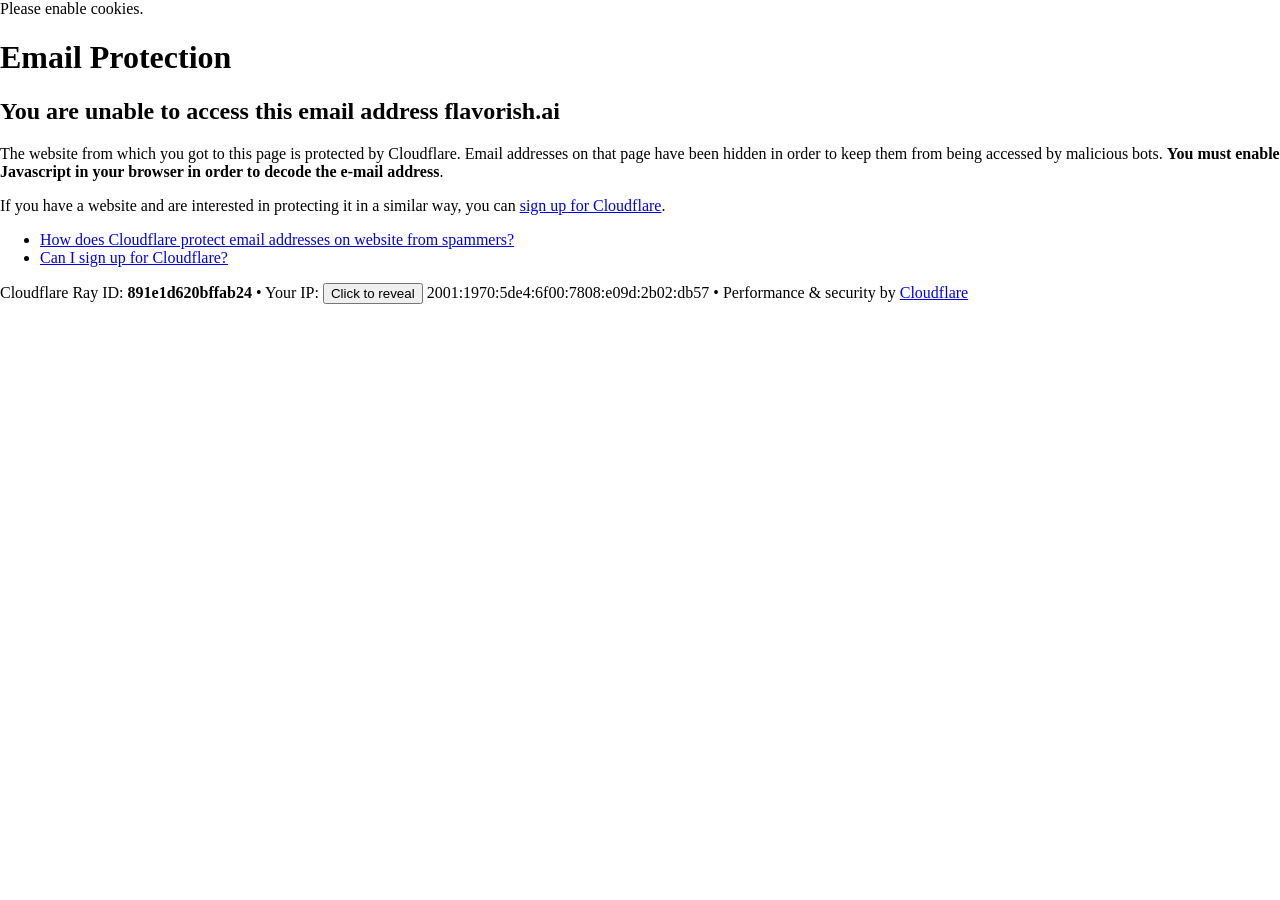
<file: ecochefmain/appecochef/templates/appecochef/cdn-cgi/l/email-protection.html>
<!DOCTYPE html>
<!--[if lt IE 7]> <html class="no-js ie6 oldie" lang="en-US"> <![endif]-->
<!--[if IE 7]>    <html class="no-js ie7 oldie" lang="en-US"> <![endif]-->
<!--[if IE 8]>    <html class="no-js ie8 oldie" lang="en-US"> <![endif]-->
<!--[if gt IE 8]><!--> <html class="no-js" lang="en-US"> <!--<![endif]-->

<!-- Mirrored from www.flavorish.ai/cdn-cgi/l/email-protection by HTTrack Website Copier/3.x [XR&CO'2014], Tue, 11 Jun 2024 02:19:24 GMT -->
<!-- Added by HTTrack --><meta http-equiv="content-type" content="text/html;charset=UTF-8" /><!-- /Added by HTTrack -->
<head>
<title>Email Protection | Cloudflare</title>
<meta charset="UTF-8" />
<meta http-equiv="Content-Type" content="text/html; charset=UTF-8" />
<meta http-equiv="X-UA-Compatible" content="IE=Edge" />
<meta name="robots" content="noindex, nofollow" />
<meta name="viewport" content="width=device-width,initial-scale=1" />
<link rel="stylesheet" id="cf_styles-css" href="https://www.flavorish.ai/cdn-cgi/styles/cf.errors.css" />
<!--[if lt IE 9]><link rel="stylesheet" id='cf_styles-ie-css' href="/cdn-cgi/styles/cf.errors.ie.css" /><![endif]-->
<style>body{margin:0;padding:0}</style>


<!--[if gte IE 10]><!-->
<script>
  if (!navigator.cookieEnabled) {
    window.addEventListener('DOMContentLoaded', function () {
      var cookieEl = document.getElementById('cookie-alert');
      cookieEl.style.display = 'block';
    })
  }
</script>
<!--<![endif]-->


</head>
<body>
  <div id="cf-wrapper">
    <div class="cf-alert cf-alert-error cf-cookie-error" id="cookie-alert" data-translate="enable_cookies">Please enable cookies.</div>
    <div id="cf-error-details" class="cf-error-details-wrapper">
      <div class="cf-wrapper cf-header cf-error-overview">
        <h1 data-translate="block_headline">Email Protection</h1>
        <h2 class="cf-subheadline"><span data-translate="unable_to_access">You are unable to access this email address</span> flavorish.ai</h2>
      </div><!-- /.header -->

      <div class="cf-section cf-wrapper">
        <div class="cf-columns two">
          <div class="cf-column">
            <p>The website from which you got to this page is protected by Cloudflare. Email addresses on that page have been hidden in order to keep them from being accessed by malicious bots. <strong>You must enable Javascript in your browser in order to decode the e-mail address</strong>.</p>
            <p>If you have a website and are interested in protecting it in a similar way, you can <a rel="noopener noreferrer" href="https://www.cloudflare.com/sign-up?utm_source=email_protection">sign up for Cloudflare</a>.</p>
          </div>

          <div class="cf-column">
            <div class="grid_4">
              <div class="rail">
                  <div class="panel">
                      <ul class="nobullets">
                        <li><a rel="noopener noreferrer" class="modal-link-faq" href="https://support.cloudflare.com/hc/en-us/articles/200170016-What-is-Email-Address-Obfuscation-">How does Cloudflare protect email addresses on website from spammers?</a></li>
                        <li><a rel="noopener noreferrer" class="modal-link-faq" href="https://support.cloudflare.com/hc/en-us/categories/200275218-Getting-Started">Can I sign up for Cloudflare?</a></li>
                    </ul>
                </div>
              </div>
            </div>
          </div>
        </div>
      </div><!-- /.section -->

      <div class="cf-error-footer cf-wrapper w-240 lg:w-full py-10 sm:py-4 sm:px-8 mx-auto text-center sm:text-left border-solid border-0 border-t border-gray-300">
  <p class="text-13">
    <span class="cf-footer-item sm:block sm:mb-1">Cloudflare Ray ID: <strong class="font-semibold">891e1d620bffab24</strong></span>
    <span class="cf-footer-separator sm:hidden">&bull;</span>
    <span id="cf-footer-item-ip" class="cf-footer-item hidden sm:block sm:mb-1">
      Your IP:
      <button type="button" id="cf-footer-ip-reveal" class="cf-footer-ip-reveal-btn">Click to reveal</button>
      <span class="hidden" id="cf-footer-ip">2001:1970:5de4:6f00:7808:e09d:2b02:db57</span>
      <span class="cf-footer-separator sm:hidden">&bull;</span>
    </span>
    <span class="cf-footer-item sm:block sm:mb-1"><span>Performance &amp; security by</span> <a rel="noopener noreferrer" href="https://www.cloudflare.com/5xx-error-landing" id="brand_link" target="_blank">Cloudflare</a></span>
    
  </p>
  <script>(function(){function d(){var b=a.getElementById("cf-footer-item-ip"),c=a.getElementById("cf-footer-ip-reveal");b&&"classList"in b&&(b.classList.remove("hidden"),c.addEventListener("click",function(){c.classList.add("hidden");a.getElementById("cf-footer-ip").classList.remove("hidden")}))}var a=document;document.addEventListener&&a.addEventListener("DOMContentLoaded",d)})();</script>
</div><!-- /.error-footer -->


    </div><!-- /#cf-error-details -->
  </div><!-- /#cf-wrapper -->

  <script>
  window._cf_translation = {};
  
  
</script>

</body>

<!-- Mirrored from www.flavorish.ai/cdn-cgi/l/email-protection by HTTrack Website Copier/3.x [XR&CO'2014], Tue, 11 Jun 2024 02:19:24 GMT -->
</html>
</file>
